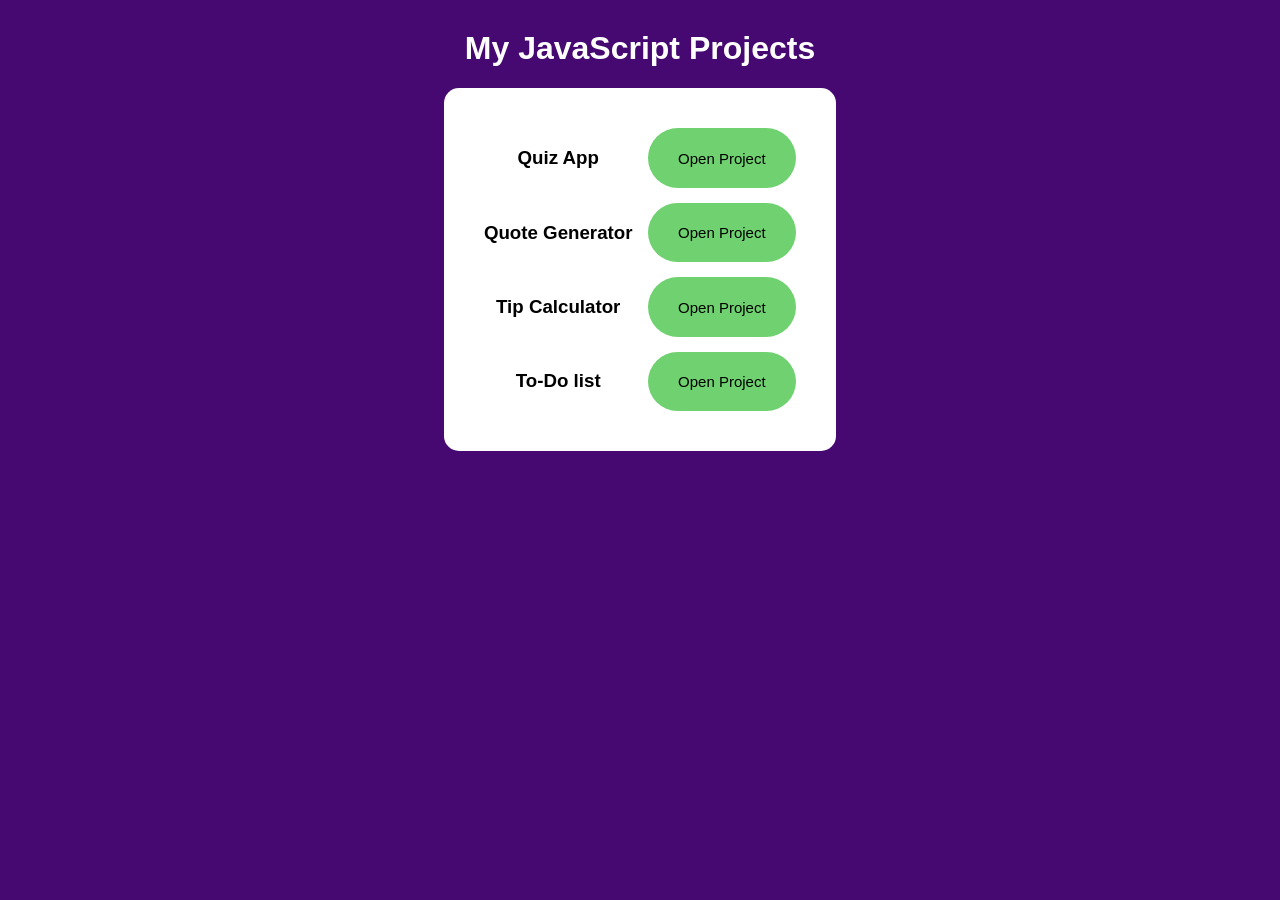
<file: index.html>
<!DOCTYPE html>
<html lang="en">
<head>
    <meta charset="UTF-8">
    <meta name="viewport" content="width=device-width, initial-scale=1.0">
    <title>My Projects</title>
    <link rel="stylesheet" href="index.css" >
</head>

<h1>My JavaScript Projects</h1>
<div class="box">

   
   <h3>Quiz App</h3>
   <button onclick="openquiz()">Open Project</button> 
   

   
   <h3>Quote Generator</h3>
   <button onclick="openquote()">Open Project</button>
   

   
   <h3>Tip Calculator</h3>
   <button onclick="openTip()">Open Project</button> 
   

   
   <h3>To-Do list</h3>
   <button onclick="openlist()">Open Project</button> 
   
   


</div>
<script src="script.js"></script>
<body>
    
</body>
</html>
</file>
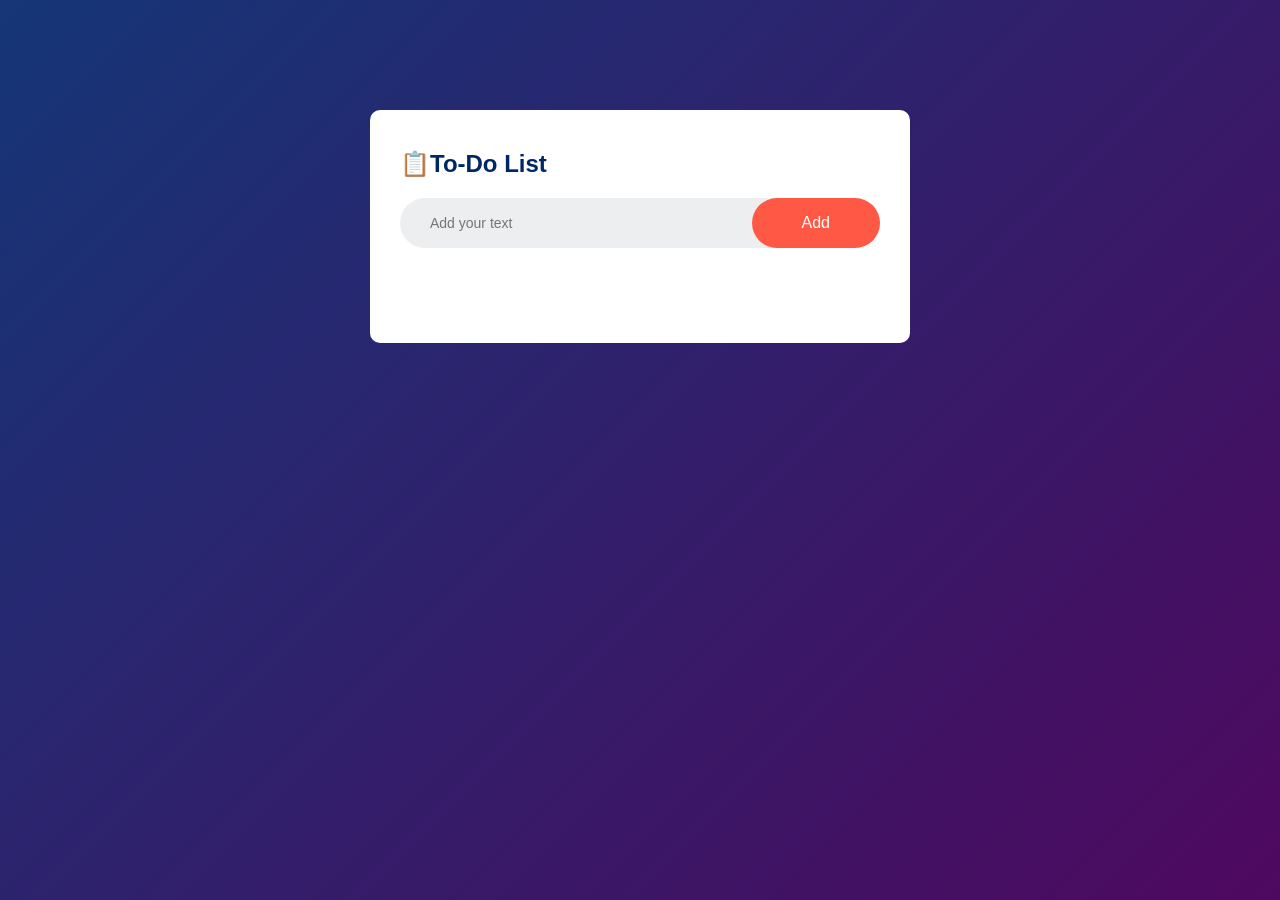
<file: list.html>
<!DOCTYPE html>
<html lang="en">
<head>
    <meta charset="UTF-8">
    <meta name="viewport" content="width=device-width, initial-scale=1.0">
    <title>To-Do List App</title>
    <link rel="stylesheet" href="list.css">
</head>
<body>
    <div class ="container">
        <div class = "todo-app" >
            <h2>📋To-Do List</h2>
            <div class="row">
                <input type = "text" id = "input-box" placeholder = "Add your text">
                <button onclick="addTask()">Add</button>
            </div>
            <ul id="list-container">
                <!-- <li class = "cheaked">Task 1</li>
                <li>Task 2</li>
                <li>Task 3</li> -->
            </ul>

        </div>

    </div>
    <script src = "list.js"></script>
</body>
</html>
</file>
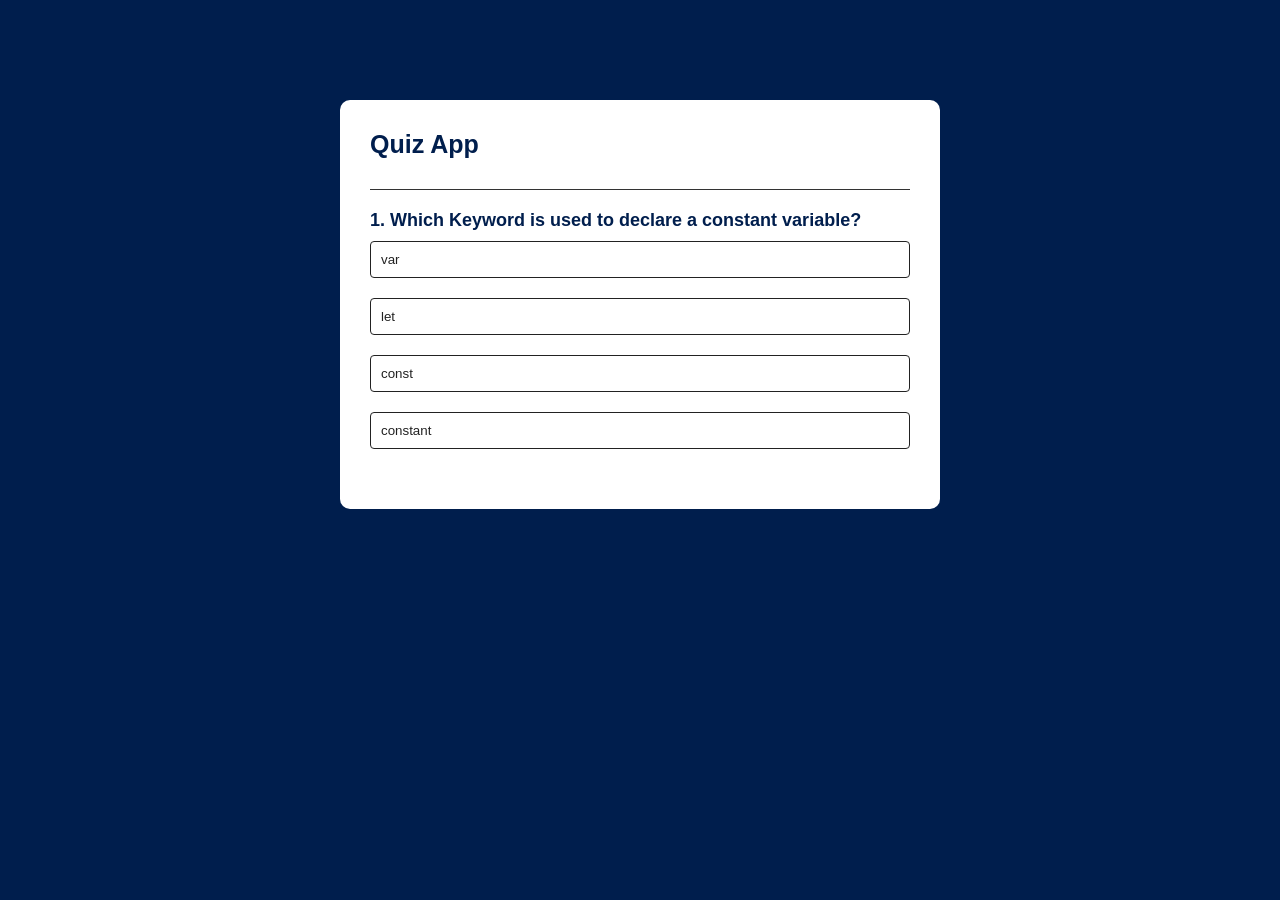
<file: quiz.html>
<!DOCTYPE html>
<html lang="en">
<head>
    <meta charset="UTF-8">
    <meta name="viewport" content="width=device-width, initial-scale=1.0">
    <title>Quiz App</title>
    <link rel="stylesheet" href="quiz.css">
</head>
<body>
    <div class = "app">
      <h1>Quiz App</h1> 
       <div class = "quiz">
       <h2 id="question">Question goes here</h2> 
       <div id="answer-buttons">
        
         </div>
        <button id="next-btn">Next</button>
       </div> 
</div>
  <script src="quiz.js"></script>  
</body>
</html>
</file>
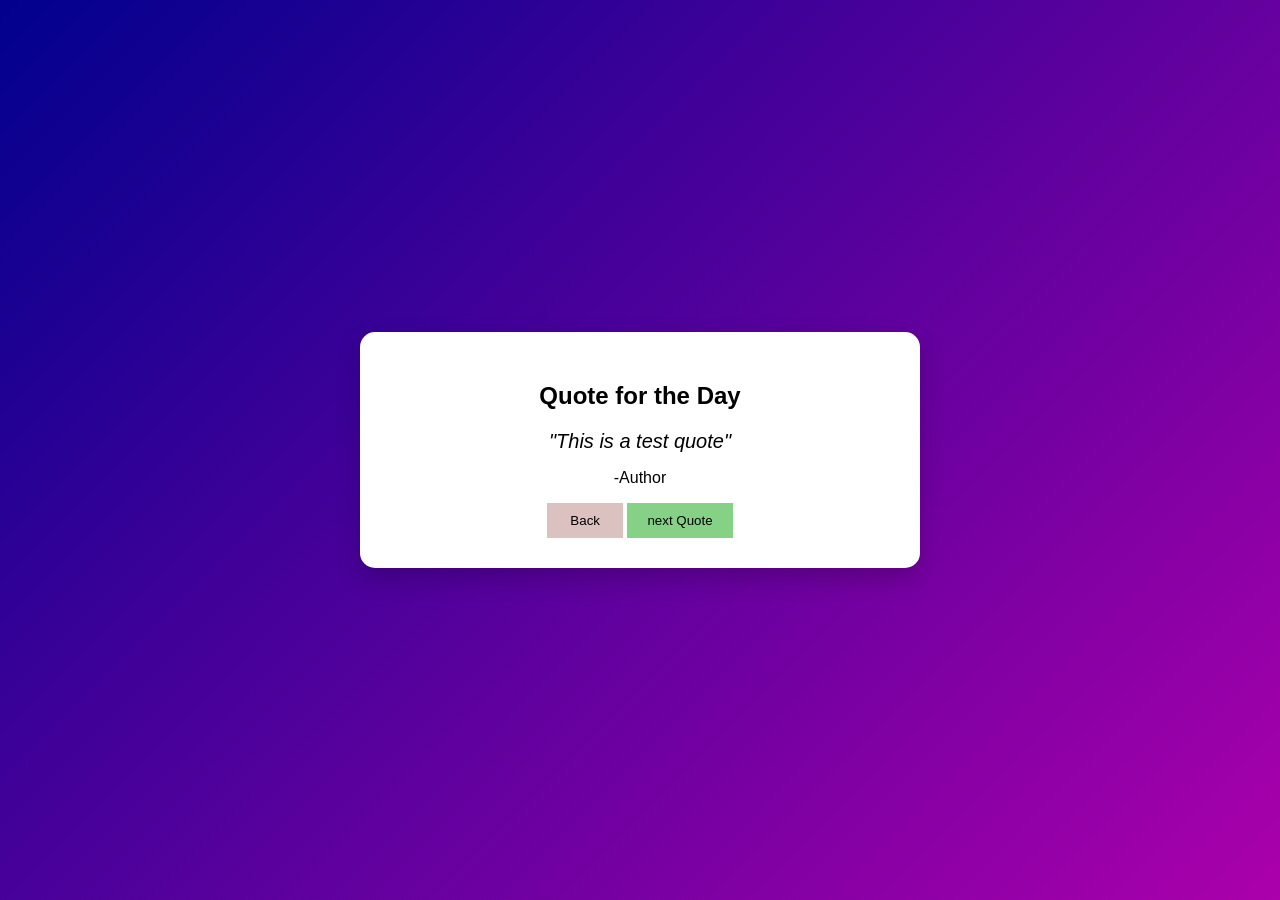
<file: quote.html>
<!DOCTYPE html>
<html lang="en">
<head>
    <meta charset="UTF-8">
    <meta name="viewport" content="width=device-width, initial-scale=1.0">
    <title>Quote Generator</title>
    <link rel="stylesheet" href="quote.css">
</head>
<body>
    <div class ="container">
        <h2>Quote for the Day</h2>
        <p id="quote">This is a test quote</p>
        <p id="author">Author</p>
        <button id="btnBack"> Back</button>
        <button id="btnGenerate">next Quote</button>
        

    </div>
    
    <script src="quote.js"></script>
</body>
</html>
</file>
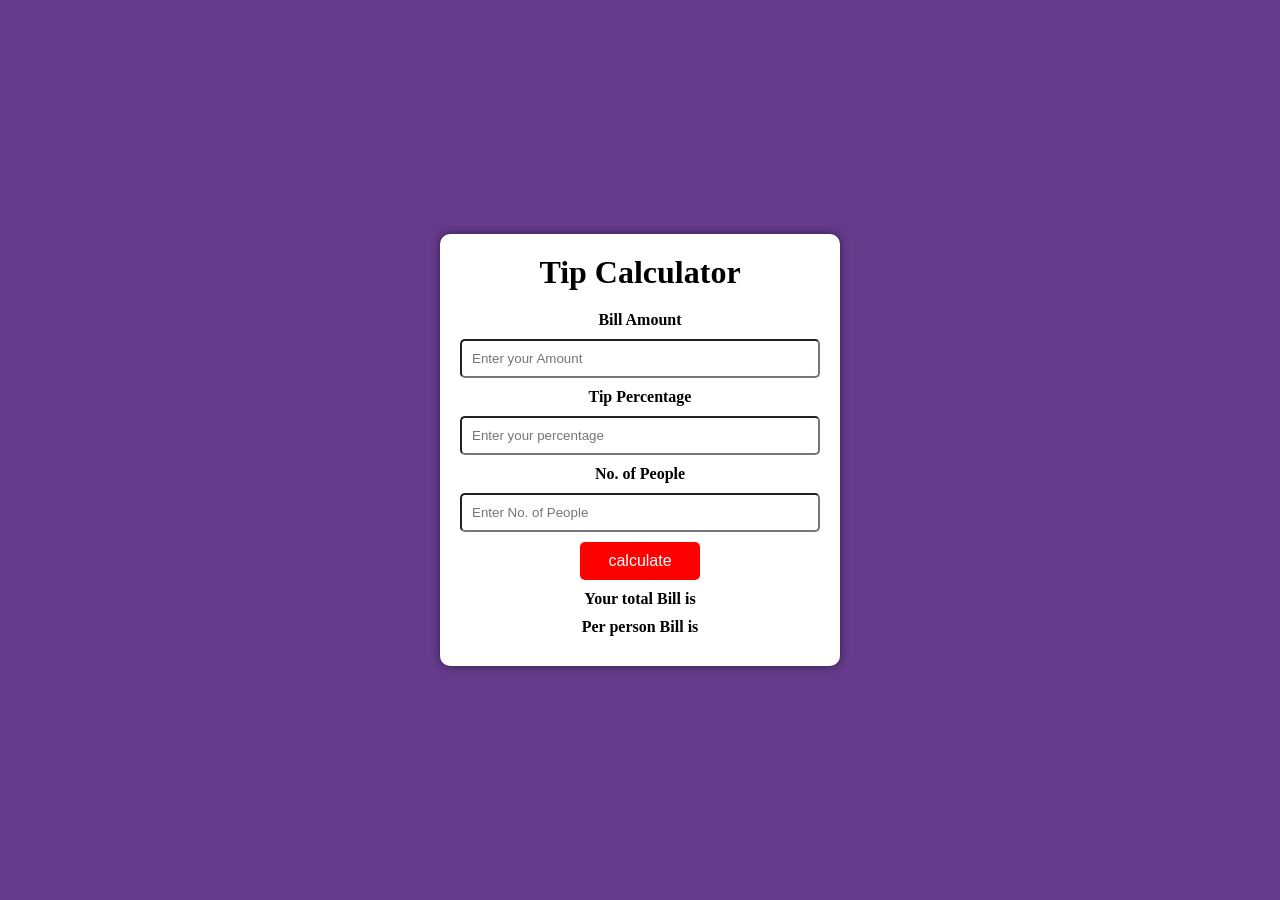
<file: Tip.html>
<!DOCTYPE html>
<html lang="en">
<head>
    <meta charset="UTF-8">
    <meta name="viewport" content="width=device-width, initial-scale=1.0">
    <link rel="stylesheet" href="Tip.css">
    <title>Tip Calculator</title>
</head>
<body>
    <div class="container">
        <div class="header">
        <h1>Tip Calculator</h1>
    </div>
    <div class="bill">
        <label for="bill-amount"  class="bill-info">Bill Amount</label>
        <input type="number" id="bill-amount" placeholder="Enter your Amount">
     </div>

     <div class="tip">
        <label for="tip-percentage"  class="tip-info">Tip Percentage</label>
        <input type="number"  id="tip-percentage" placeholder="Enter your percentage">
     </div>

     <div class="people">
        <label for="NoOfPeople"  class="People">No. of People</label>
        <input type="number"  id="NoOfPeople" placeholder="Enter No. of People">
     </div>


     <div class="button">
        <button id="calculate">calculate</button>
     </div>

    

     <div class="result">
        <p>
            Your total Bill is <span id="total-bill"></span>
        </p>

     </div>

     <div class="result">
        <p>
            Per person Bill is <span id="per-person-bill"></span>
        </p>

     </div>
        
     <script src="Tip.js"></script>
    
</body>
</html>
</file>
<file: index.css>
body{

    font-family: Arial;
    text-align: center;
    background:#450971;
    height: 100wh;
    margin: 0;
    display:flex;
    flex-direction:column;
    justify-content:center;
    align-items:center;

}

h1{
    color:white;
    margin-top:30px;
}
.box{
    background: white;
    padding: 40px;
    display: grid;
    border-radius: 15px;
    box-shadow: 0 10 px 25px rgba(o, 0, 0, 0.2);
    gap:15px;
    grid-template-columns: 1fr 1fr;
}



button{
    padding:12px 20px;
    border:none;
    background: #6fd16f;
    border-radius: 38px;
    cursor:pointer;
    font-size:15px;
    transition: 0.3s;
}
.btn:hover{
    transform: scale(0.95);
    background: #4fb84f;
}
</file>
<file: list.css>
*{
    margin: 0;
    padding: 0;
    font-family: 'Poppins', sans-serif;
    box-sizing: border-box;
}
.container{
    width: 100%;
    min-height: 100vh;
    background: linear-gradient(135deg, #153677, #4e085f);
    padding: 10px;
}
.todo-app{
    width: 100%;
    max-width: 540px;
    background: #fff;
    margin: 100px auto 20px;
    padding: 40px 30px 70px;
    border-radius: 10px;
}
.todo-app h2{
    color: #002765;
    display: flex;
    align-items: center;
    margin-bottom: 20px;
}
.row{
    display: flex;
    align-items: center;
    justify-content: space-between;
    background: #edeef0;
    border-radius: 30px;
    padding-left: 20px;
    margin-bottom: 25px;  
}
input{
    flex: 1;
    border: none;
    outline: none;
    background: transparent;
    padding: 10px;
    font-size: 14px;
}
button{
    border: none;
    outline: none;
    padding: 16px 50px;
    background: #ff5945;
    color: #fff;
    font-size: 16px;
    cursor: pointer;
    border-radius: 40px;
}
ul li{
    list-style: none;
    font-size: 17px;
    padding: 12px 8px 12px 50px;
    user-select: none;
    cursor: pointer;
    position:  relative;
 }
 ul li::before{
    content: '';
    position: absolute; 
    height: 20px;
    width: 20px;
    border-radius: 50%;
    border: 2px solid #555;
    top: 12px;
    left: 8px;

 }
 ul li.checked{
    color: #555;
    text-decoration: line-through;

 }

 ul li span{
    position: absolute;
    right: 0;
    top: 5px;
    width: 40px;
    height: 40px;
    font-size: 22px;
    color: #555;
    line-height: 40px;
    text-align: center;
    border-radius: 50%;
}

ul li span:hover{
    background: #edeef0;

}
</file>
<file: quiz.css>
* {
    margin: 0;
    padding: 0;
    font-family: 'poppins', sans-serif;
    box-sizing: border-box;
}
body{
    background: #001e4d;
}
.app{
    background: #fff;
    width: 90%;
    max-width:600px;
    margin: 100px auto 0;
    border-radius: 10px;
    padding: 30px;
}
.app h1{
    font-size: 25px;
    color: #001e4d;
    font-weight: 600;
    border-bottom: 1px solid #333;
    padding-bottom: 30px;
}
.quiz{
    padding: 20px 0;
}
.quiz h2{
    font-size:18px;
    color: #001e4d;
    font-weight: 600;
}
.btn{
    background: #fff;
    color: #222;
    font-weight: 500;
    width: 100%;
    border:1px solid #222;
    padding: 10px;
    margin: 10px 0;
    text-align: left;
    border-radius: 4px;
    cursor:pointer;
    transition: all 0.3s;
}
.btn:hover:not([disabled]){
    background: #222;
    color: #fff;

}
.btn:disabled{
    cursor: no-drop;
}
#next-btn{
    background: #001e4d;
    color: #fff;
    font-weight: 500;
    width: 150px;
    border: 0;
    padding: 10px;
    margin: 20px auto 0;
    border-radius: 4px;
    cursor: pointer;
    display: none;
}
.correct{
    background: rgb(102, 230, 102);
    color: white;
}

.incorrect{
    background: red;
    color: white;
}
</file>
<file: quote.css>
body{
    margin: 0;
    padding: 0;
    background: linear-gradient(135deg, rgb(1,1,142), rgb(171,0,171));
    width: 100%;
    height: 100vh;
    display: flex;
    justify-content: center;
    align-items: center;
    font-family: Arial, sans-serif;
}

.container{
    background-color: #ffff;
    padding: 30px;
    margin: 20px auto;
    border-radius: 15px;
    text-align: center;
    max-width: 500px;
    width: 90%;
    box-shadow: 0 10px 25px rgba(0, 0, 0, 0.2);

}
h2{
    margin-bottom: 20px;
}
#quote{
    font-size:20px;
    font-style: italic;
    margin-bottom: 15px;
}

#quote::before, #quote::after{
    content:'"';
}

#author::before{
    content:'-';
}

#btnGenerate{
    background-color: rgb(133, 209, 133);
    border: none;
    outline: none;
    padding: 10px 20px;
    cursor: pointer;
    transition: 0.3s;
}

#btnGenerate:hover{
    transform: scale(90%);
    background: rgb(108, 129, 108)
}
#btnBack{
    background: #dcc1c1;
    border: none;
    padding: 10px 23px;
    cursor: pointer;

}
button:hover{
    transform: scale(0.95);
}
</file>
<file: Tip.css>
* {
    margin: 0;
    padding: 0;
    box-sizing: border-box;
}

body {
    background-color: rgb(101, 59, 140);
    display: flex;
    justify-content: center;
    align-items: center;
    height: 100vh;
}

.container{
    border-radius: 10px;
    box-shadow: 0 0 10px 0 rgba(0, 0, 0, 0.5);
    background-color: white;
    width: 400px;
    text-align: center;
    padding: 20px;
}
.header{
    font-weight: 700;
    margin-bottom: 20px; 
}

label{
    display: block;
    font-size: 16px;
    font-weight: bold;
    margin-bottom: 10px;
}

.tip-info{
    display: block;
    font-size: 16px;
    font-weight: bold;
    margin-bottom: 10px;
}

input{
    width: 100%;
    padding: 10px;
    outline: none;
    margin-bottom: 10px;
    border-radius: 5px;
}

button{
    width: 120px;
    padding: 10px;
    font-size: 16px;
    background-color: red;
    color: white;
    border: none;
    outline: none;
    border-radius: 5px;
    margin-bottom: 10px;
}

button:hover{
    cursor: pointer;
    background-color: rgb(234, 39, 39);
}
.result{
    font-size: 16px;
    font-weight: 700;
    margin-bottom: 10px;
}
</file>
